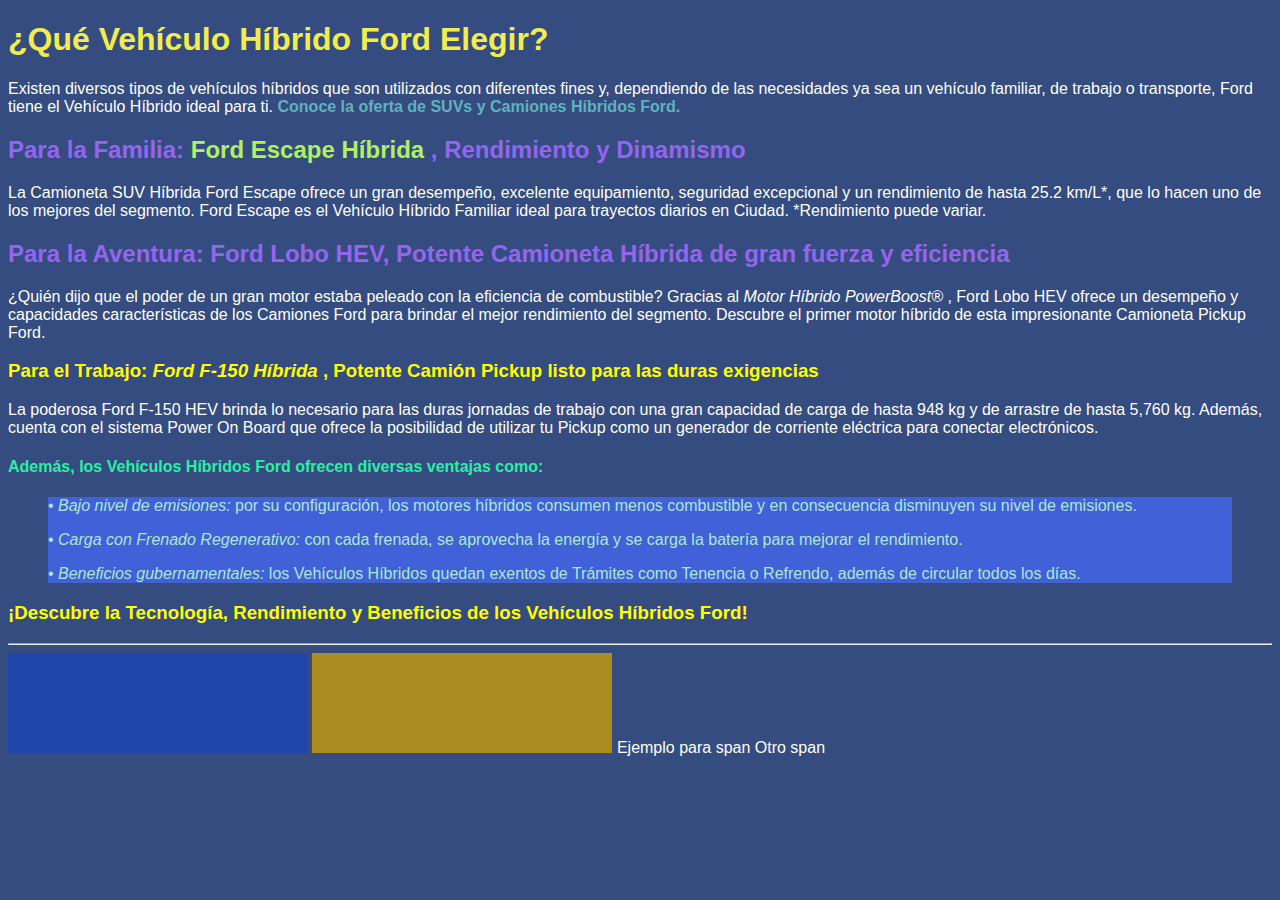
<file: html1/clase1/index.html>
<!DOCTYPE html>
<html lang="es">
<head>
    <meta charset="UTF-8">
    <meta http-equiv="X-UA-Compatible" content="IE=edge">
    <meta name="viewport" content="width=device-width, initial-scale=1.0">
    <link rel="stylesheet" href="./css/estilos.css">
    <title>Mi Pagina Web</title>
    <style type="text/css">
        /* p{
            color: rgb(86, 31, 145);
        } */
        *{
            font-family: 'Segoe UI', Tahoma, Geneva, Verdana, sans-serif;
        }
        body{
            background: hsl(221, 42%, 35%);
            color: white;
        }
        h1, h2, h4{
            color: rgb(43, 239, 167)
        }
    </style>
</head>
<body>
    <!-- Uso de la semántica -->
    <header></header>
    <aside></aside>
    <main></main>
        <section>
            <article></article>
            <article></article>
        </section>
    <footer></footer>
    <!-- Estableciendo color directamente en el elemento -->
    <h1 style="color: rgb(242, 236, 79);">¿Qué Vehículo Híbrido Ford Elegir?</h1>
    <p>Existen diversos tipos de vehículos híbridos que son utilizados con diferentes fines y, dependiendo de las necesidades ya sea un vehículo familiar, de trabajo o transporte, Ford tiene el Vehículo Híbrido ideal para ti.

        <span id="oferta"> <strong>Conoce la oferta de SUVs y Camiones Híbridos Ford.</strong> </span> </p>

    <h2 class="subtituloMio">Para la Familia: <span id="escape">Ford Escape Híbrida</span> , Rendimiento y Dinamismo</h2>
    <p>La Camioneta SUV Híbrida Ford Escape ofrece un gran desempeño, excelente equipamiento, seguridad excepcional y un rendimiento de hasta 25.2 km/L*, que lo hacen uno de los mejores del segmento. Ford Escape es el Vehículo Híbrido Familiar ideal para trayectos diarios en Ciudad.

        *Rendimiento puede variar.</p>

    <h2 class="subtituloMio">Para la Aventura: Ford Lobo HEV, Potente Camioneta Híbrida de gran fuerza y eficiencia</h2>
    <p>¿Quién dijo que el poder de un gran motor estaba peleado con la eficiencia de combustible? Gracias al <em>Motor Híbrido PowerBoost®</em> , Ford Lobo HEV ofrece un desempeño y capacidades características de los Camiones Ford para brindar el mejor rendimiento del segmento. Descubre el primer motor híbrido de esta impresionante Camioneta Pickup Ford.</p>

    <h3>Para el Trabajo: <i><b>Ford F-150 Híbrida</b></i> , Potente Camión Pickup listo para las duras exigencias</h3>
    <p>La poderosa Ford F-150 HEV brinda lo necesario para las duras jornadas de trabajo con una gran capacidad de carga de hasta 948 kg y de arrastre de hasta 5,760 kg. Además, cuenta con el sistema Power On Board que ofrece la posibilidad de utilizar tu Pickup como un generador de corriente eléctrica para conectar electrónicos.</p>

    <h4>Además, los Vehículos Híbridos Ford ofrecen diversas ventajas como:</h4>
    <blockquote style="background: rgb(65, 97, 216);"><p>• <em>Bajo nivel de emisiones:</em>  por su configuración, los motores híbridos consumen menos combustible y en consecuencia disminuyen su nivel de emisiones.</p>
        
        <p>• <em>Carga con Frenado Regenerativo:</em>  con cada frenada, se aprovecha la energía y se carga la batería para mejorar el rendimiento.</p>
        
        <p>• <em>Beneficios gubernamentales:</em>  los Vehículos Híbridos quedan exentos de Trámites como Tenencia o Refrendo, además de circular todos los días.</p></blockquote>
    <h3 style="color: rgb(242, 70, 36);">¡Descubre la Tecnología, Rendimiento y Beneficios de los Vehículos Híbridos Ford!</h3>

    <hr>
    <div style="background: rgb(32, 70, 172); height: 100px; width: 300px; display: inline-block;">
    </div>
    <div style="background: rgb(172, 139, 32); height: 100px; width: 300px; display: inline-block;">
    </div>
    <span style="width: 500px;">Ejemplo para span</span>
    <span>Otro span</span>
</body>
</html>
</file>
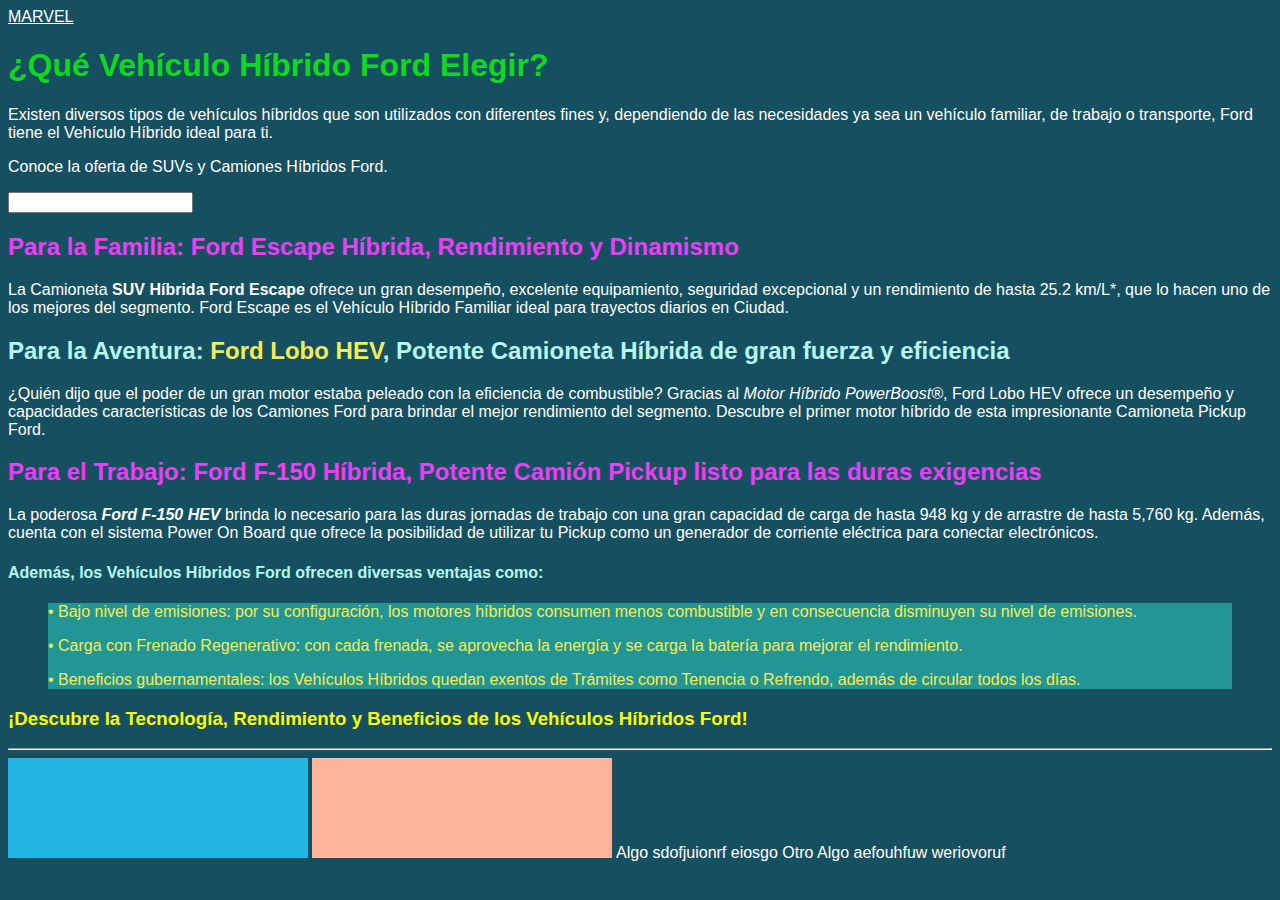
<file: html1/clase2_3_4/HTM-N1-3843-C3/index.html>
<!DOCTYPE html>
<html lang="es">
<head>
    <meta charset="UTF-8">
    <meta name="viewport" content="width=device-width, initial-scale=1.0">
    <meta http-equiv="X-UA-Compatible" content="ie=edge">
    <link rel="stylesheet" href="./css/estilos.css">
    <title>Algo...</title>
    <style type="text/css">
        /* p{
            color: rgb(155, 79, 209);
        } */
        *{
            font-family: -apple-system, BlinkMacSystemFont, 'Segoe UI', Roboto, Oxygen, Ubuntu, Cantarell, 'Open Sans', 'Helvetica Neue', sans-serif;
        }
        body{
            background: hsl(193, 64%, 23%);
            color: white;
        }
        h1, h2, h4{
            color: rgb(183, 247, 241);
        }
        h3{
            color: black;
        }
    </style>
</head>
<body>
    <a href="./marvel.html" style="color: white;">MARVEL</a>
    <!-- Uso de la semantica -->
    <header></header>
    <aside></aside>
    <main>
        <section>
            <article></article>
            <article></article>
        </section>
        <section>
            <article></article>
            <article></article>
        </section>
        <section>
            <article></article>
            <article></article>
        </section>
    </main>
    <footer></footer>
    <!-- Estableciendo color directamente en el elemento -->
    <h1 style="color: #10d820">¿Qué Vehículo Híbrido Ford Elegir?</h1>
    <p>Existen diversos tipos de vehículos híbridos que son utilizados con diferentes fines y, dependiendo de las necesidades ya sea un vehículo familiar, de trabajo o transporte, Ford tiene el Vehículo Híbrido ideal para ti.</p>
    <p>Conoce la oferta de SUVs y Camiones Híbridos Ford.</p>

    <p id="" class="" style=""></p>
    <input type="text" name="" placeholder="" id="" class="" style="">

    <h2 class="subtituloMio">Para la Familia: Ford Escape Híbrida, Rendimiento y Dinamismo</h2>
    <p>La Camioneta <strong>SUV Híbrida Ford Escape</strong> ofrece un gran desempeño, excelente equipamiento, seguridad excepcional y un rendimiento de hasta 25.2 km/L*, que lo hacen uno de los mejores del segmento. Ford Escape es el Vehículo Híbrido Familiar ideal para trayectos diarios en Ciudad.</p>
    
    <h2>Para la Aventura: <span id="lobo">Ford Lobo HEV</span>, Potente Camioneta Híbrida de gran fuerza y eficiencia</h2>
    <p>¿Quién dijo que el poder de un gran motor estaba peleado con la eficiencia de combustible? Gracias al <em>Motor Híbrido PowerBoost®</em>, Ford Lobo HEV ofrece un desempeño y capacidades características de los Camiones Ford para brindar el mejor rendimiento del segmento. Descubre el primer motor híbrido de esta impresionante Camioneta Pickup Ford.</p>

    <h2 class="subtituloMio">Para el Trabajo: Ford F-150 Híbrida, Potente Camión Pickup listo para las duras exigencias</h2>
    <p>La poderosa <i><b>Ford F-150 HEV</b></i> brinda lo necesario para las duras jornadas de trabajo con una gran capacidad de carga de hasta 948 kg y de arrastre de hasta 5,760 kg. Además, cuenta con el sistema Power On Board que ofrece la posibilidad de utilizar tu Pickup como un generador de corriente eléctrica para conectar electrónicos.</p>

    <h4>Además, los Vehículos Híbridos Ford ofrecen diversas ventajas como:</h4>
    <blockquote style="background: #219694;">
        <p>• Bajo nivel de emisiones: por su configuración, los motores híbridos consumen menos combustible y en consecuencia disminuyen su nivel de emisiones.</p>
        <p>• Carga con Frenado Regenerativo: con cada frenada, se aprovecha la energía y se carga la batería para mejorar el rendimiento.</p>
        <p>• Beneficios gubernamentales: los Vehículos Híbridos quedan exentos de Trámites como Tenencia o Refrendo, además de circular todos los días.</p>
    </blockquote>
    <h3 style="color: aqua;">¡Descubre la Tecnología, Rendimiento y Beneficios de los Vehículos Híbridos Ford!</h3>
    <hr>
    <div style="background-color: #24b6e2; height: 100px; width: 300px; display: inline-block;">
    </div>
    <div style="background-color: rgb(251, 180, 154); height: 100px; width: 300px; display: inline-block"></div>
    <span style="width: 500px">Algo sdofjuionrf eiosgo</span>
    <span>Otro Algo aefouhfuw weriovoruf</span>








</body>
</html>
</file>
<file: html1/clase1/css/estilos.css>
#escape{
    color: rgb(175, 240, 101);
}
.subtituloMio{
    color:rgb(150, 101, 240)
}
blockquote{
    color: rgb(171, 231, 211) !important;
}
h3{
    color: yellow !important;
}
#oferta{
    color: rgb(95, 179, 190);
}
</file>
<file: html1/clase2_3_4/HTM-N1-3843-C3/css/estilos.css>
#lobo{
    color: rgb(247, 236, 85);
}
.subtituloMio{
    color: rgb(236, 64, 248);
}
blockquote{
    color: rgb(247, 236, 85);
}
h3{
    color: yellow !important;
}
</file>
